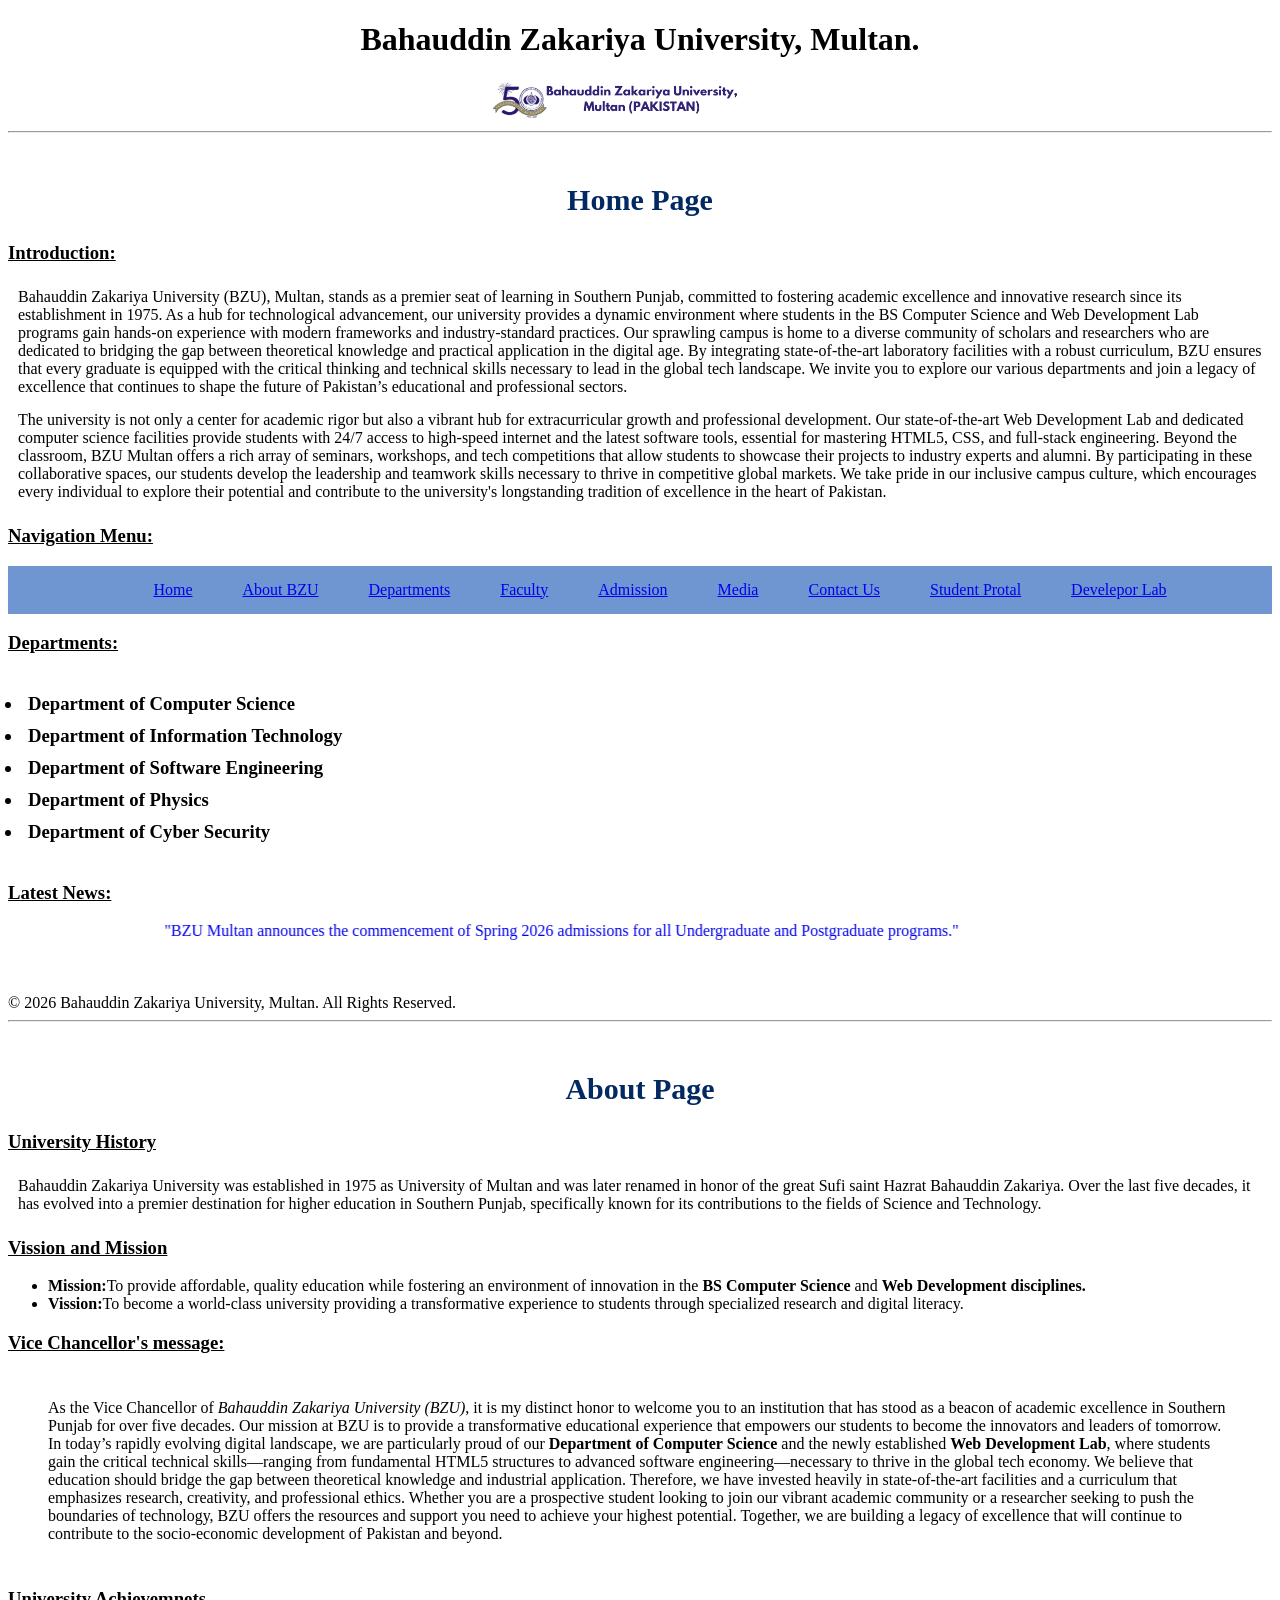
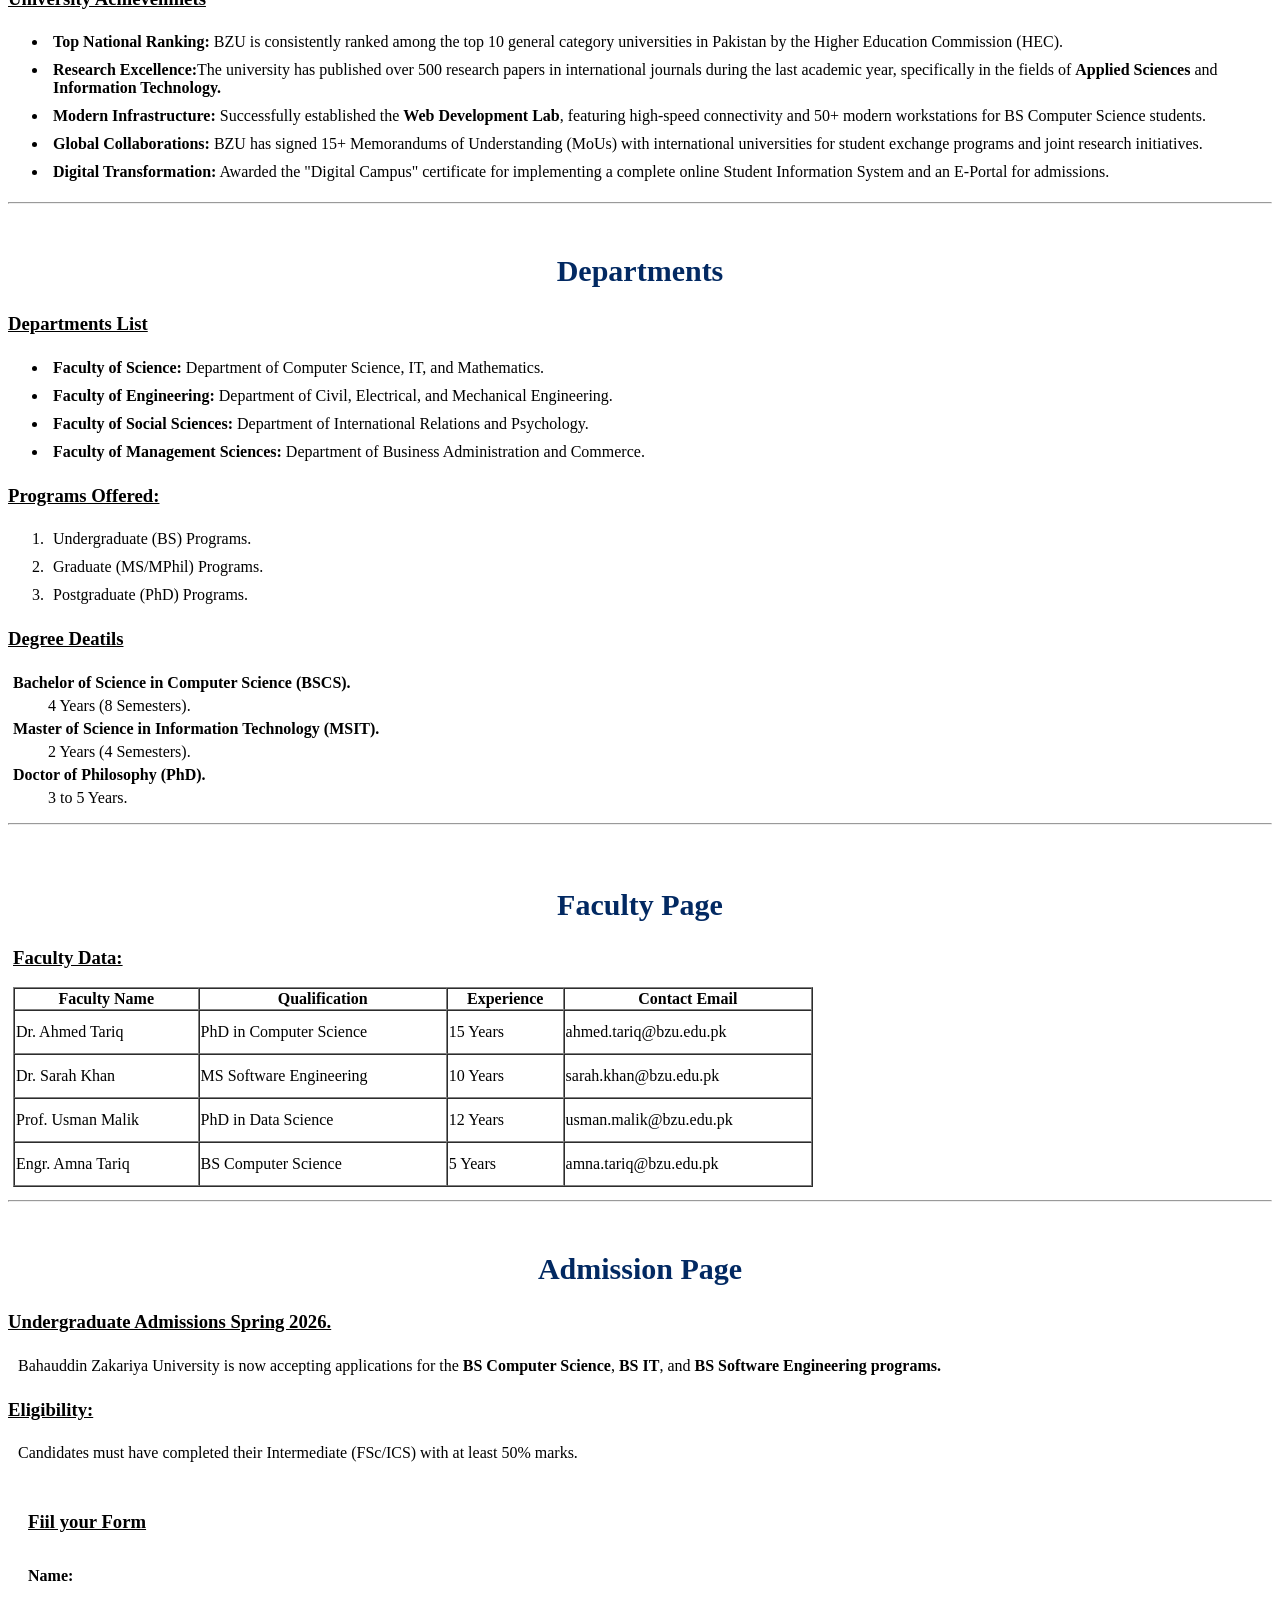
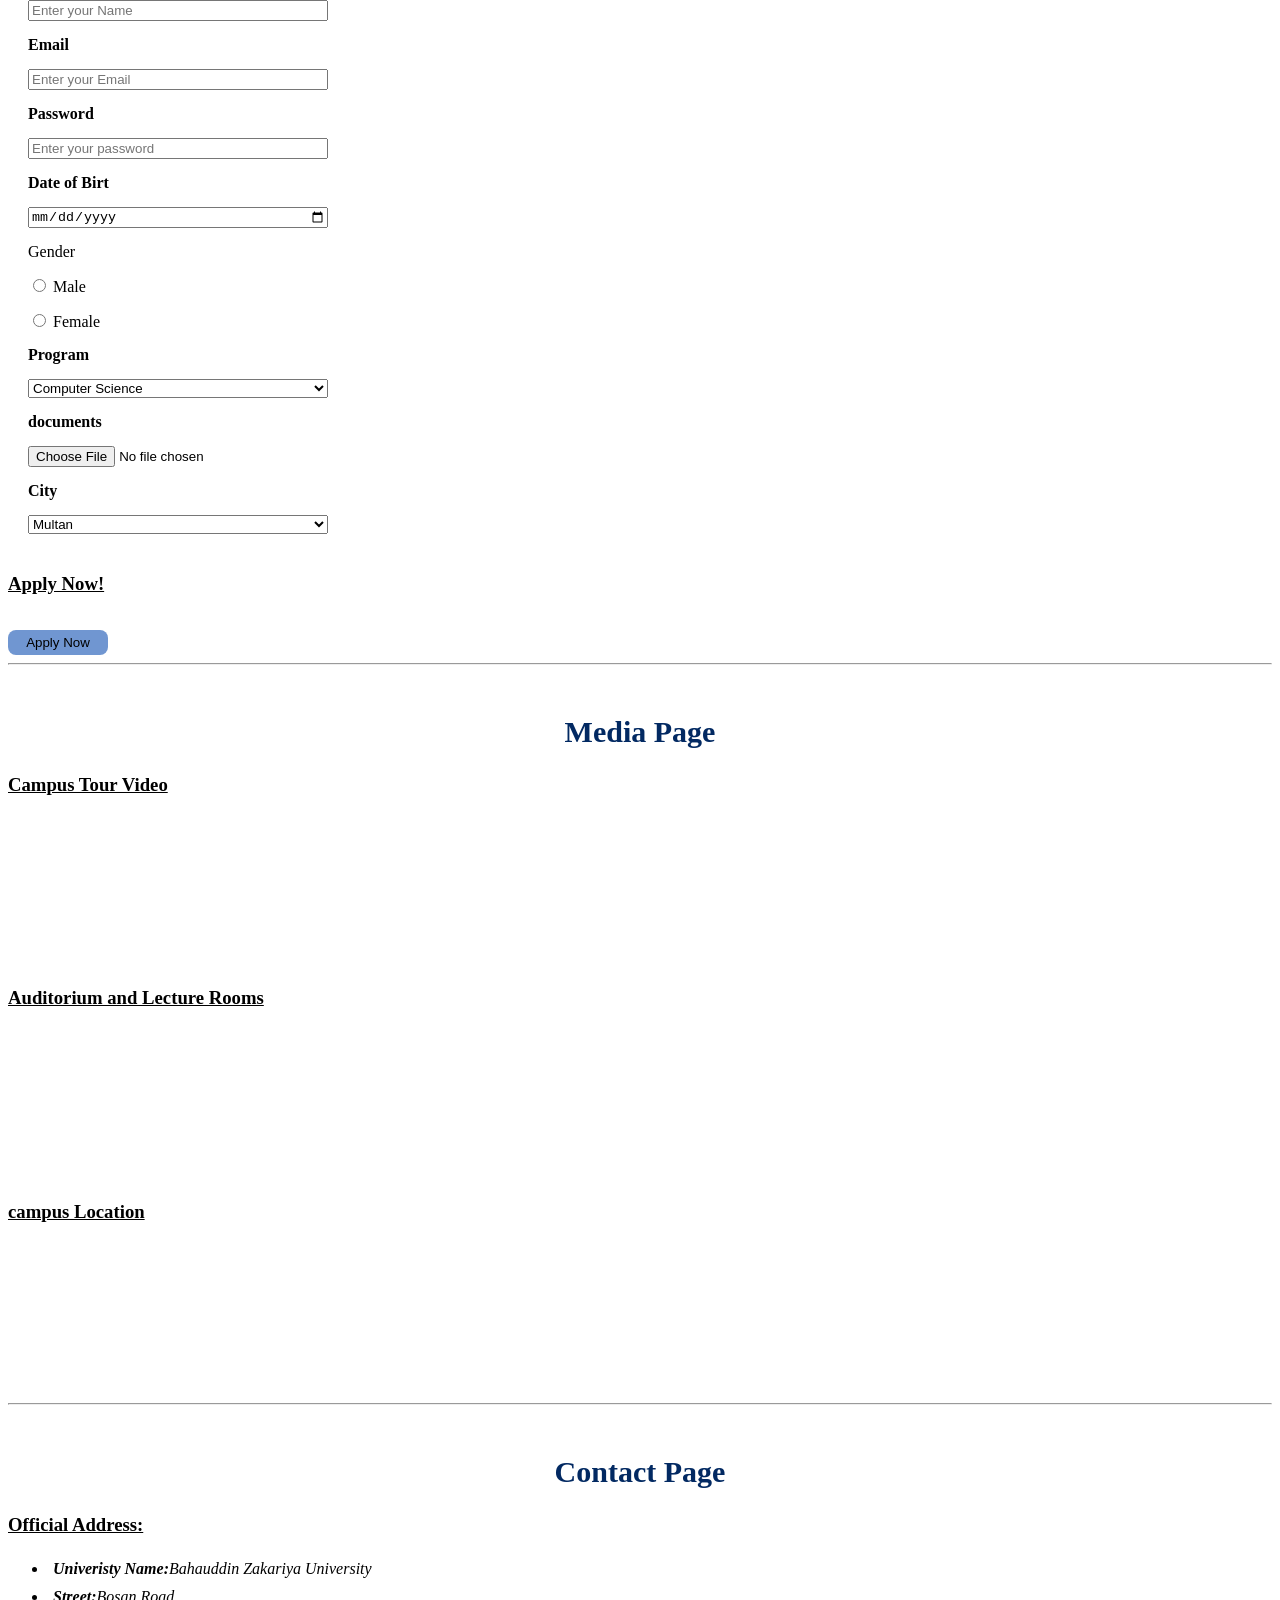
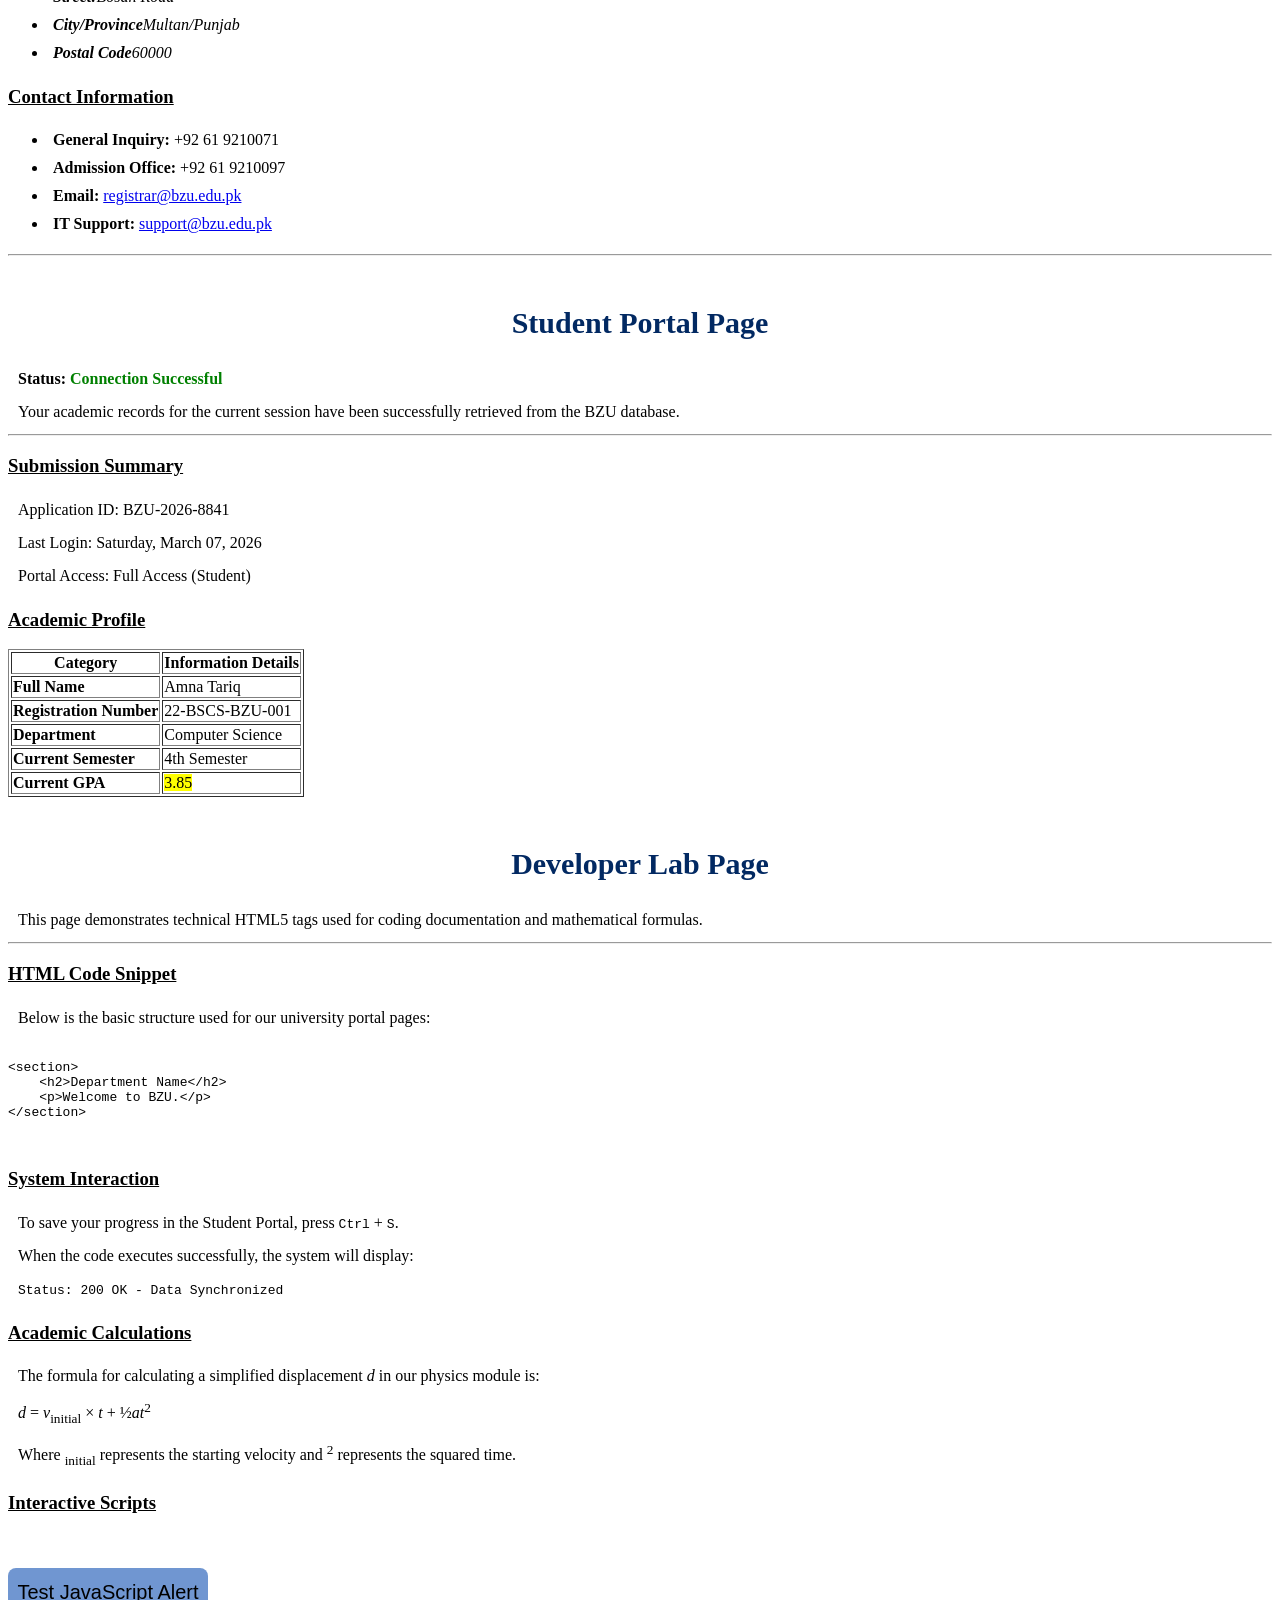
<file: index.html>
<!DOCTYPE html>
<html lang="en">
<head>
    <meta charset="UTF-8">
    <meta name="viewport" content="width=device-width, initial-scale=1.0">
    <title>Document</title>
</head>

   <link rel="stylesheet" href="style.css">
<body>
    
    <div class="home">
        <h1>Bahauddin Zakariya University, Multan.</h1>
        <img src="logo-final.png" alt="">
        <hr>
        <h2>Home Page</h2>
        <div class="para">
            <h3><u>Introduction:</u></h2>
            <p>Bahauddin Zakariya University (BZU), Multan, stands as a premier seat of learning in Southern Punjab, committed to fostering academic excellence and innovative research since its establishment in 1975. As a hub for technological advancement, our university provides a dynamic environment where students in the BS Computer Science and Web Development Lab programs gain hands-on experience with modern frameworks and industry-standard practices. Our sprawling campus is home to a diverse community of scholars and researchers who are dedicated to bridging the gap between theoretical knowledge and practical application in the digital age. By integrating state-of-the-art laboratory facilities with a robust curriculum, BZU ensures that every graduate is equipped with the critical thinking and technical skills necessary to lead in the global tech landscape. We invite you to explore our various departments and join a legacy of excellence that continues to shape the future of Pakistan’s educational and professional sectors.</p>
            <p>The university is not only a center for academic rigor but also a vibrant hub for extracurricular growth and professional development. Our state-of-the-art Web Development Lab and dedicated computer science facilities provide students with 24/7 access to high-speed internet and the latest software tools, essential for mastering HTML5, CSS, and full-stack engineering. Beyond the classroom, BZU Multan offers a rich array of seminars, workshops, and tech competitions that allow students to showcase their projects to industry experts and alumni. By participating in these collaborative spaces, our students develop the leadership and teamwork skills necessary to thrive in competitive global markets. We take pride in our inclusive campus culture, which encourages every individual to explore their potential and contribute to the university's longstanding tradition of excellence in the heart of Pakistan.</p>
        </div>
        <div class="nav">
            <h3><u>Navigation Menu:</u></h3>
            <nav>
<ul>
    <li><a href="Home Page">Home </a></li>
    <li><a href="about.html">About BZU</a></li>
    <li><a href="department">Departments</a></li>
    <li><a href="faculty">Faculty</a></li>
    <li><a href="Admissions">Admission</a></li>
    <li><a href="media">Media</a></li>
    <li><a href="contact">Contact Us</a></li>
    <li><a href="student">Student Protal</a></li>
    <li><a href="lab">Develepor Lab</a></li>
</ul>
            </nav>
        </div>
        <div class="dept">
            <h3><u>Departments:</u></h>
            <ul>
                <li>Department of Computer Science</li>
                <li>Department of Information Technology</li>
                <li>Department of Software Engineering</li>
                <li>Department of Physics</li>
                <li>Department of Cyber Security</li>
            </ul>
        </div>
        <section>
            <div class="news">
                <h3><u>Latest News:</u></h3>
                <marquee behavior="alternate" direction="right">"BZU Multan announces the commencement of Spring 2026 admissions for all Undergraduate and Postgraduate programs."</marquee>
            </div>
        </section>
        
        
        <div class="foot"><footer>
            © 2026 Bahauddin Zakariya University, Multan. All Rights Reserved.
        </footer></div>
    </div>
<hr>
    <div class="about">
        <h2>About Page</h2>
<h3><u>University History</u></h3>
<p>Bahauddin Zakariya University was established in 1975 as University of Multan and was later renamed in honor of the great Sufi saint Hazrat Bahauddin Zakariya. Over the last five decades, it has evolved into a premier destination for higher education in Southern Punjab, specifically known for its contributions to the fields of Science and Technology.</p>
<h3><u>Vission and Mission</u>
</h3>
<ul>
    <li><b>Mission:</b>To provide affordable, quality education while fostering an environment of innovation in the <strong>BS Computer Science</strong>  and <strong>Web Development disciplines.</strong></li>
    <li><b>Vission:</b>To become a world-class university providing a transformative experience to students through specialized research and digital literacy.</li>
</ul>
<div class="info">
    <h3><u>Vice Chancellor's message:</u></h3>
<p><blockquote>As the Vice Chancellor of <i>Bahauddin Zakariya University (BZU)</i>, it is my distinct honor to welcome you to an institution that has stood as a beacon of academic excellence in Southern Punjab for over five decades. Our mission at BZU is to provide a transformative educational experience that empowers our students to become the innovators and leaders of tomorrow. In today’s rapidly evolving digital landscape, we are particularly proud of our <strong>Department of Computer Science </strong>and the newly established <strong> Web Development Lab</strong>, where students gain the critical technical skills—ranging from fundamental HTML5 structures to advanced software engineering—necessary to thrive in the global tech economy.

We believe that education should bridge the gap between theoretical knowledge and industrial application. Therefore, we have invested heavily in state-of-the-art facilities and a curriculum that emphasizes research, creativity, and professional ethics. Whether you are a prospective student looking to join our vibrant academic community or a researcher seeking to push the boundaries of technology, BZU offers the resources and support you need to achieve your highest potential. Together, we are building a legacy of excellence that will continue to contribute to the socio-economic development of Pakistan and beyond.</blockquote></p>
</div>

<div class="achievements">
    <h3><u>University Achievemnets</u></h3>
    <ul>
        <li><strong>Top National Ranking:</strong> BZU is consistently ranked among the top 10 general category universities in Pakistan by the Higher Education Commission (HEC).</li>
        <li><strong>Research Excellence:</strong>The university has published over 500 research papers in international journals during the last academic year, specifically in the fields of <b>Applied Sciences</b> and <b>Information Technology.</b></li>
        <li><strong>Modern Infrastructure:</strong> Successfully established the <b> Web Development Lab</b>, featuring high-speed connectivity and 50+ modern workstations for BS Computer Science students.</li>
        <li><strong>Global Collaborations:</strong> BZU has signed 15+ Memorandums of Understanding (MoUs) with international universities for student exchange programs and joint research initiatives.</li>
        <li><strong>Digital Transformation:</strong> Awarded the "Digital Campus" certificate for implementing a complete online Student Information System and an E-Portal for admissions.</li>
    </ul>
</div>
    </div>

<hr>
    <div class="department">

        <h2>Departments</h2>
        <h3><u>Departments List</u></h3>
        <div class="list">
        <ul>
            <li><strong>Faculty of Science:</strong> Department of Computer Science, IT, and Mathematics.</li>
            <li><strong>Faculty of Engineering:</strong> Department of Civil, Electrical, and Mechanical Engineering.</li>
            <li><strong>Faculty of Social Sciences:</strong> Department of International Relations and Psychology.</li>
            <li><strong>Faculty of Management Sciences:</strong> Department of Business Administration and Commerce.</li>
        </ul>
        </div>
        <div class="prog">
            <h3><u>Programs Offered:</u></h3>
            <ol>
                <li>Undergraduate (BS) Programs.</li>
                <li>Graduate (MS/MPhil) Programs.</li>
                <li>Postgraduate (PhD) Programs.</li>
            </ol>
        </div>
        <div class="course">
            <h3><u>Degree Deatils</u></h3>
            <dl>
                <dt><strong>Bachelor of Science in Computer Science (BSCS).</strong></dt>
                <dd>4 Years (8 Semesters).</dd>
                <dt><strong>Master of Science in Information Technology (MSIT).</strong></dt>
                <dd>2 Years (4 Semesters).</dd>
                <dt><strong>Doctor of Philosophy (PhD).</strong></dt>
                <dd>3 to 5 Years.</dd>
            </dl>
        </div>
    </div>
<hr>

    <div class="faculty">
        <h2>Faculty Page</h2>
<header>
    <h3><u>Faculty Data:</u></h3>
</header>
<table border="1" width="800px" height="200px" cellspacing="0">
    <thead>
<tr>
    <th>Faculty Name</th>
    <th>Qualification</th>
    <th>Experience</th>
    <th>Contact Email</th>
</tr>
    </thead>
    <tbody>
        <tr>
            <td>Dr. Ahmed Tariq</td>
            <td>PhD in Computer Science</td>
            <td>15 Years</td>
            <td>ahmed.tariq@bzu.edu.pk</td>
        </tr>
        <tr>
            <td>Dr. Sarah Khan</td>
            <td>MS Software Engineering</td>
            <td>10 Years</td>
            <td>sarah.khan@bzu.edu.pk</td>
        </tr>
        <tr>
            <td>Prof. Usman Malik</td>
            <td>PhD in Data Science</td>
            <td>12 Years</td>
            <td>usman.malik@bzu.edu.pk</td>
        </tr>
        <tr>
            <td>Engr. Amna Tariq</td>
            <td>BS Computer Science</td>
            <td>5 Years</td>
            <td>amna.tariq@bzu.edu.pk</td>
        </tr>
    </tbody>
</table>

    </div>
<hr>
    <div class="admission">
        <!-- <h3></h3> -->
         <h2>Admission Page</h2>
         <h3><u>Undergraduate Admissions Spring 2026.</u></h3>
         <p>Bahauddin Zakariya University is now accepting applications for the <strong>BS Computer Science</strong>, <strong>BS IT</strong>, and <strong>BS Software Engineering programs.</strong></p>

         <h3><u>Eligibility:</u></h3>
         <p>Candidates must have completed their Intermediate (FSc/ICS) with at least 50% marks.</p>

         <div class="form">
            <h3><u>Fiil your Form</u></h3>
            <label for="Name"><b>Name:</b></label>
            <input type="text" name="name" id="name" placeholder="Enter your Name">
            <label for="Email"><b>Email</b></label>
            <input type="email" name="email" id="email" placeholder="Enter your Email">
            <!-- <form action=""></form> -->
             <label for="Passwod"><b>Password</b></label>
             <input type="password" name="Password" id="password" placeholder="Enter your password">
<label for="dob"><b>Date of Birt</b></label>
<input type="date" name="dob" id="dob">
<label>Gender</label>
    <div class="radio-option">
        <input type="radio" name="gender" id="male" value="male">
        <label for="male">Male</label>
    </div>
    <div class="radio-option">
        <input type="radio" name="gender" id="female" value="female">
        <label for="female">Female</label>
    </div>
<label for="Programs"><b>Program</b></label>
<select name="dropdown" id="dropdown"><option value="Computer Science">Computer Science</option>
<option value="Computer Science">Software Enjineering</option>
<option value="Computer Science">Information Technology</option>
<option value="Computer Science">Pysics</option>
<option value="Computer Science">Chemistry</option>
<option value="Computer Science">Artificial Intelligencs</option></select>
<label for="Documents"><b>documents</b></label>
<input type="file" name="Cnic" id="cnic" placeholder="Upload your CNIC">
<label for="City"><b>City</b></label>
<select name="city" id="city">
    <option value="Multan">Multan</option>
    <option value="Multan">Lahore</option>
    <option value="Multan">Islamabad</option>
    <option value="Multan">Karachi</option>
    <option value="Multan">Sialkot</option>
    <option value="Multan">Peshawar</option>
    <option value="Multan">Quetta</option>
</select>
         </div>
         <h3><u>Apply Now!</u></h3>
        <div class="button">
            <button>Apply Now</button>
        </div>
    </div>
<hr>
    <div class="media">

        <h2>Media Page</h2>
        <h3><u>Campus Tour Video</u></h3>
        <iframe width="230px"  src="https://www.youtube.com/embed/-zur_vL1UrA?si=IOfDjT_BuEUkqt0f" title="YouTube video player" frameborder="0" allow="accelerometer; autoplay; clipboard-write; encrypted-media; gyroscope; picture-in-picture; web-share" referrerpolicy="strict-origin-when-cross-origin" allowfullscreen></iframe>

        <h3><u>Auditorium and Lecture Rooms</u></h3>
        <iframe width="230px" src="https://www.youtube.com/embed/qwQAcmzTIwo?si=b_LQE3b_rCk9ugnt" title="YouTube video player" frameborder="0" allow="accelerometer; autoplay; clipboard-write; encrypted-media; gyroscope; picture-in-picture; web-share" referrerpolicy="strict-origin-when-cross-origin" allowfullscreen></iframe>

        <h3><u>campus Location</u></h3>
        <iframe src="https://www.google.com/maps/embed?pb=!1m18!1m12!1m3!1d27568.673205647447!2d71.5049791!3d30.26318345!2m3!1f0!2f0!3f0!3m2!1i1024!2i768!4f13.1!3m3!1m2!1s0x393b34ea4d38bb79%3A0x7c2d58d94fe83ac2!2sBahauddin%20Zakariya%20University%2C%20Multan%2C%20Pakistan!5e0!3m2!1sen!2s!4v1772904262744!5m2!1sen!2s" width="230px" style="border:0;" allowfullscreen="" loading="lazy" referrerpolicy="no-referrer-when-downgrade"></iframe>

        <!-- <h3><u>Research PDF</u></h3> -->
        <!-- <iframe src="assignment_3.pdf" frameborder="0"></iframe> -->
         <!-- <embed src="assignment_3.pdf" type="pdf"> -->
    </div>
<hr>
    <div class="contact">
        <h2>Contact Page</h2>
        <h3><u>Official Address:</u></h3>
        <address>
            <ul>
                <li><b>Univeristy Name:</b>Bahauddin Zakariya University</li>
                <li><b>Street:</b>Bosan Road</li>
                <li><b>City/Province</b>Multan/Punjab</li>
                <li><b>Postal Code</b>60000</li>
            </ul>
        </address>

        <div class="contact">
            <h3><u>Contact Information</u></h3>
            <ul>
                <li><b>General Inquiry: </b>+92 61 9210071</li>
                <li><b>Admission Office: </b>+92 61 9210097</li>
                <li><b>Email: </b><a href="registrar@bzu.edu.pk">registrar@bzu.edu.pk</a></li>
                <li><b>IT Support: </b><a href="email">support@bzu.edu.pk</a></li>
            </ul>
        </div>
    </div>
<hr>
    <div class="portal">


        <h2>Student Portal Page</h2>
        
    <div class="confirmation-box">
        <!-- <h2>System Status</h2> -->
        <p>
            <strong>Status:</strong> 
            <span style="color: green; font-weight: bold;">Connection Successful</span>
        </p>
        <p>Your academic records for the current session have been successfully retrieved from the BZU database.</p>
    </div>

    <hr> <div class="data-display">
        <h3><u>Submission Summary</u></h3>
        <p>Application ID: <output name="app-id">BZU-2026-8841</output></p>
        <p>Last Login: <output name="login-time">Saturday, March 07, 2026</output></p>
        <p>Portal Access: <output name="access-level">Full Access (Student)</output></p>
    </div>

    <div class="table-container">
        <h3><u>Academic Profile</u></h3>
        <table border="1"> <thead> <tr>
                    <th>Category</th> <th>Information Details</th>
                </tr>
            </thead>
            <tbody> <tr>
                    <td><strong>Full Name</strong></td> <td>Amna Tariq</td>
                </tr>
                <tr>
                    <td><strong>Registration Number</strong></td>
                    <td>22-BSCS-BZU-001</td>
                </tr>
                <tr>
                    <td><strong>Department</strong></td>
                    <td>Computer Science</td>
                </tr>
                <tr>
                    <td><strong>Current Semester</strong></td>
                    <td>4th Semester</td>
                </tr>
                <tr>
                    <td><strong>Current GPA</strong></td>
                    <td><mark>3.85</mark></td> </tr>
            </tbody>
        </table>
    </div>

    <div class="lab">
        <h2>Developer Lab Page</h2>
        <div>
        <!-- <h1>Technical Developer Lab</h1> -->
        <p>This page demonstrates technical HTML5 tags used for coding documentation and mathematical formulas.</p>

        <hr>

        <section>
            <h3><u>HTML Code Snippet</u></h3>
            <p>Below is the basic structure used for our university portal pages:</p>
            <pre>
<code>
&lt;section&gt;
    &lt;h2&gt;Department Name&lt;/h2&gt;
    &lt;p&gt;Welcome to BZU.&lt;/p&gt;
&lt;/section&gt;
</code>
            </pre>
        </section>

        <section>
            <h3><u>System Interaction</u></h3>
            <p>To save your progress in the Student Portal, press <kbd>Ctrl</kbd> + <kbd>S</kbd>.</p>
            <p>When the code executes successfully, the system will display:</p>
            <p><samp>Status: 200 OK - Data Synchronized</samp></p>
        </section>

        <section>
            <h3><u>Academic Calculations</u></h3>
            <p>The formula for calculating a simplified displacement <var>d</var> in our physics module is:</p>
            <p>
                <var>d</var> = <var>v</var><sub>initial</sub> &times; <var>t</var> + &frac12;<var>a</var><var>t</var><sup>2</sup>
            </p>
            <p>Where <sub>initial</sub> represents the starting velocity and <sup>2</sup> represents the squared time.</p>
        </section>

        

        <section>
            <h3><u>Interactive Scripts</u></h3>
            <button class="btn" onclick="alert('Student Data Verified!')">Test JavaScript Alert</button>
        </section>

    </div>
    </div>
</body>
</html>
</file>
<file: style.css>
body{
    h2{
        text-align: center;
        margin-top: 50px;
        color: #022962;
        /* background-color: #022962; */
        font-family: Cambria, Cochin, Georgia, Times, 'Times New Roman', serif;
        font-weight: 12500;
        font-size: 30px;
    }
    p{
        margin: 5px;
        padding: 5px;
    }
}
    h1{
        text-align: center;
    }
    img{
        width: 250px;
        margin-left: 485px;
    }
   
   .nav{
    /* align-items: center */
    
    ul{
        /* width: 60vw; */
        /* border: 2px solid wheat; */
        /* height: 35px; */
        display: flex;
list-style-type: none;
gap: 10px;
justify-content: center;
background-color: #7096d1;

    }
    nav li{
        padding: 15px 20px;
    }
    nav a:hover{
        color: #503E56;
    }
   }

   .dept{
    ul{
        padding: 15px
    };
    ul li{
        padding: 5px;
    }
   }
   .news{
    marquee{
        color: rgb(1, 1, 239);
    }
   }
   .button{
    /* text-align: center; */
    margin-top: 35px;
    button{
        width: 100px;
        height: 25px;
        border-radius: 8px;
        border: 1px ;
        background-color: #7096d1 ;

    }
    button:hover{
        cursor: pointer;
        background-color: #126fb2;
    }
   }
    .foot{
        margin-top: 50px;
    }
    .achievements{
        ul li{
            padding: 5px;
        }
    }
    .list{
        ul li{
            padding: 5px;
        }
    }
    .prog{
        ol li{
                        padding: 5px;

        }
    }
    .course{
        dl dt{
            padding: 5px;
        }
    }
    .faculty{
        padding: 5px;
    }
    .contact{
        ul li{
            padding: 5px;
        }
    }
    .btn{
        margin-top: 35px;
    
        width: 200px;
        height: 50px;
        border-radius: 8px;
        border: 1px ;
        background-color: #7096d1 ;
        font-size: 20px;
        /* button:hover
        {
            cursor: pointer;
        background-color: #126fb2;
        } */
    }
    .form{
        /* padding: 10px;
         */
         display: flex;
         flex-direction: column;
         max-width: 300px;
         gap: 15px;
         padding: 20px;
    }
</file>
